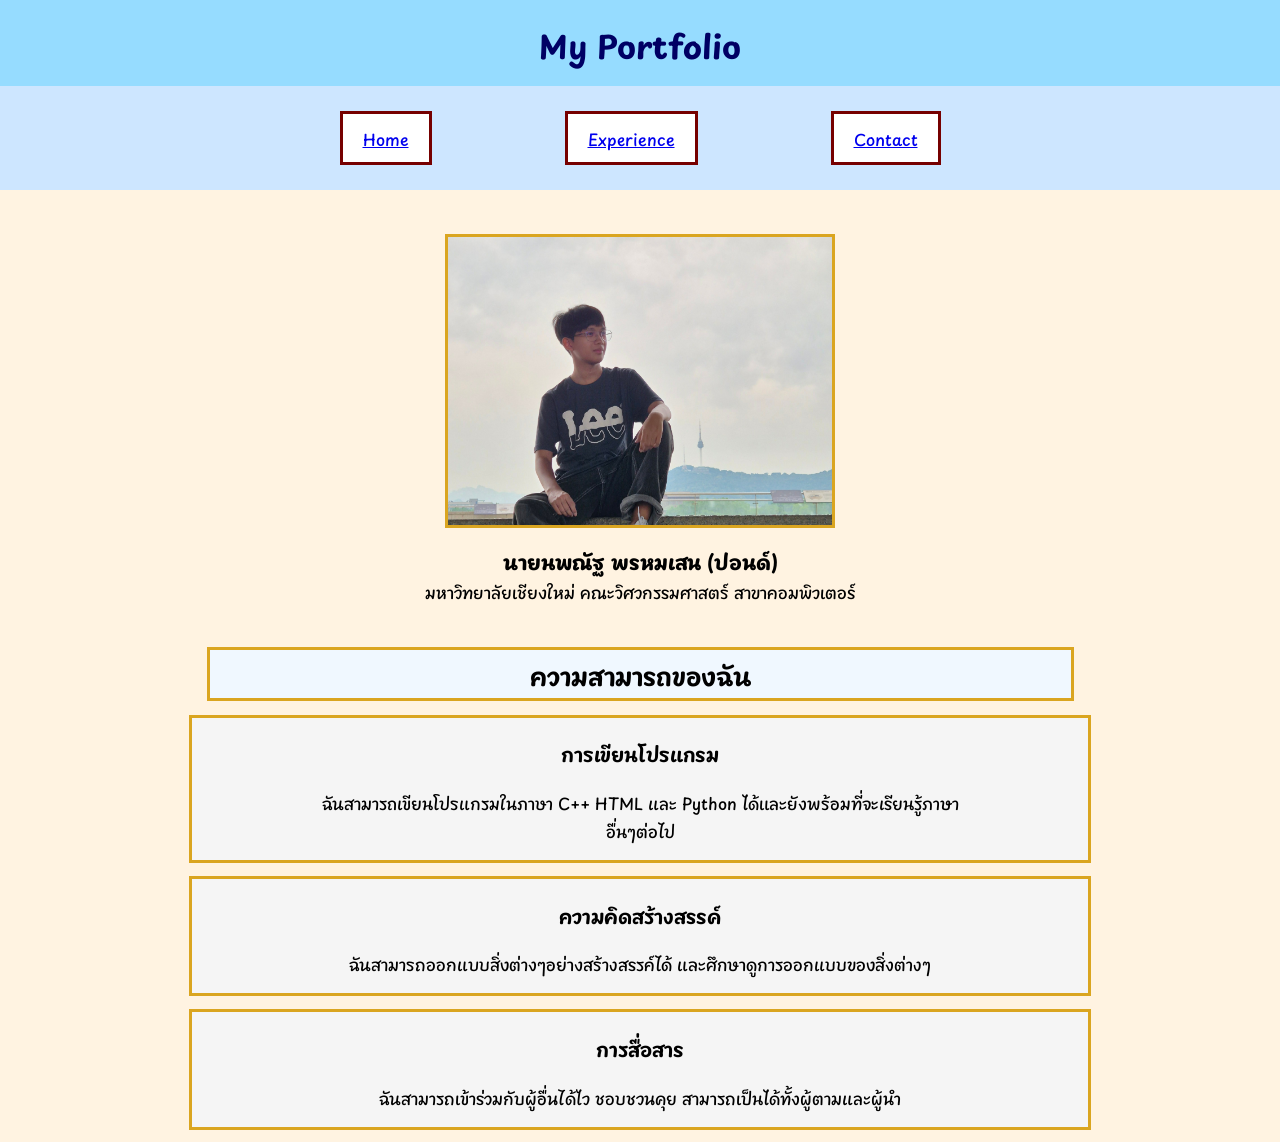
<file: index.html>
<!doctype html>
<html lang="en">
  <head>
    <meta charset="UTF-8" />
    <meta name="viewport" content="width=device-width, initial-scale=1.0" />
    <link rel="stylesheet" href="portfolioStyle.css" />
    <link rel="preconnect" href="https://fonts.googleapis.com" />
    <link rel="preconnect" href="https://fonts.gstatic.com" crossorigin />
    <link
      href="https://fonts.googleapis.com/css2?family=Itim&family=Noto+Sans+Thai:wght@100..900&family=Playpen+Sans+Thai:wght@100..800&display=swap"
      rel="stylesheet"
    />
    <title>My Portfolio</title>
  </head>
  <body>
    <h1 class="centerHeader" style="color: rgb(0, 0, 100)">My Portfolio</h1>
    <p class="menuBar">
      <br />
      <a href="index.html" class="menu" style="margin-right: 10%">Home</a>
      <a href="experience.html" class="menu" style="margin-right: 10%"
        >Experience</a
      >
      <a href="contact.html" class="menu">Contact</a>
      <br /><br />
    </p>

    <p>
      <br /><img
        src="myPortfolioImages/mySelf.jpg"
        width="30%"
        style="
          margin-left: auto;
          display: block;
          margin-right: auto;
          border: solid goldenrod;
        "
        alt=""
      />
    </p>

    <p style="text-align: center">
      <span class="boldFont" style="font-size: larger"
        >นายนพณัฐ พรหมเสน (ปอนด์)</span
      >
      <br />มหาวิทยาลัยเชียงใหม่ คณะวิศวกรรมศาสตร์ สาขาคอมพิวเตอร์<br /><br />
    </p>

    <h2>
      <span
        style="
          padding: 0.25% 25%;
          background-color: aliceblue;
          border: solid goldenrod;
        "
        >ความสามารถของฉัน</span
      >
    </h2>

    <div>
      <h3>การเขียนโปรแกรม</h3>
      <p>
        ฉันสามารถเขียนโปรแกรมในภาษา C++ HTML และ Python
        ได้และยังพร้อมที่จะเรียนรู้ภาษาอื่นๆต่อไป
      </p>
    </div>
    <div>
      <h3>ความคิดสร้างสรรค์</h3>
      <p>
        ฉันสามารถออกแบบสิ่งต่างๆอย่างสร้างสรรค์ได้
        และศึกษาดูการออกแบบของสิ่งต่างๆ
      </p>
    </div>
    <div>
      <h3>การสื่อสาร</h3>
      <p>
        ฉันสามารถเข้าร่วมกับผู้อื่นได้ไว ชอบชวนคุย
        สามารถเป็นได้ทั้งผู้ตามและผู้นำ
      </p>
    </div>
  </body>
</html>
</file>
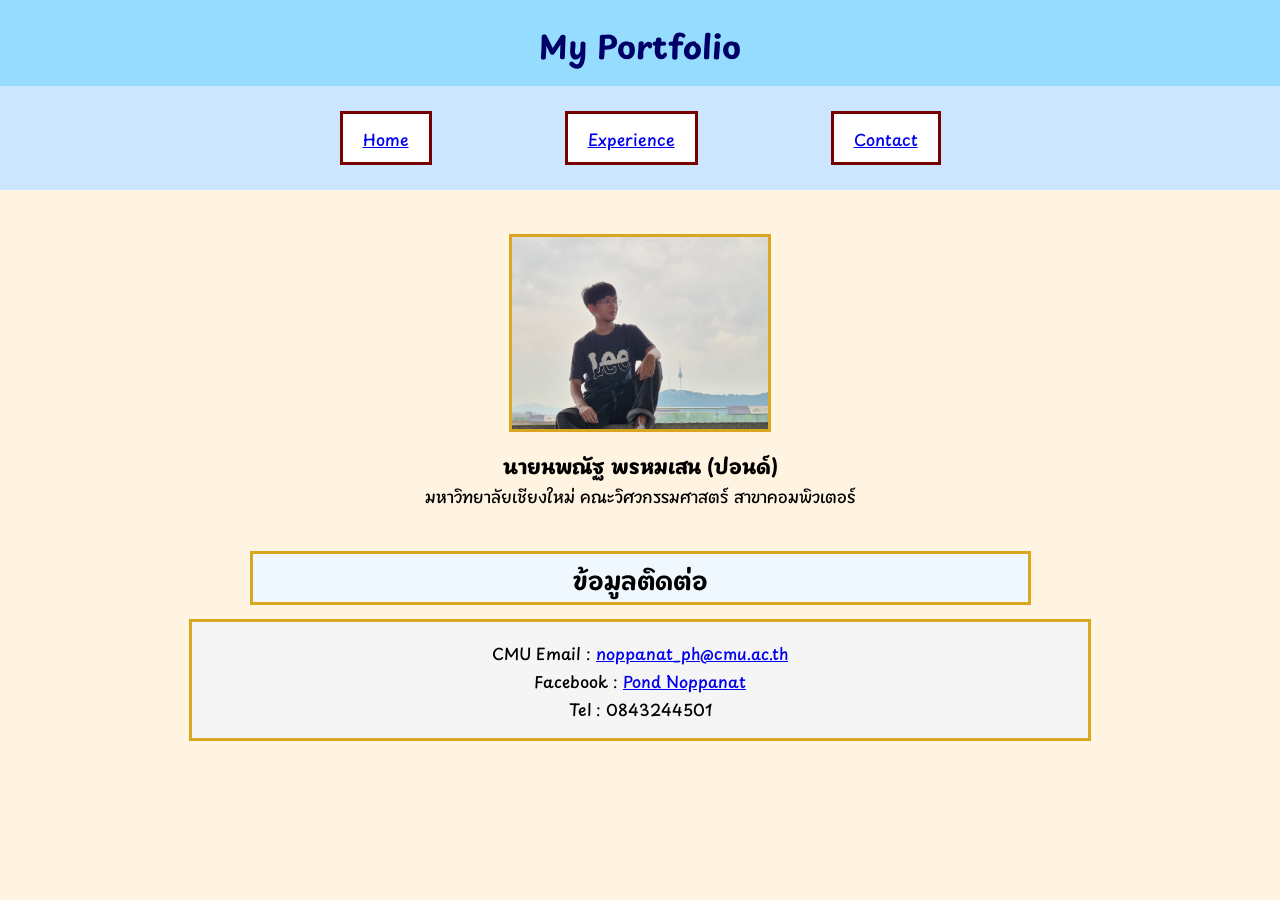
<file: contact.html>
<!doctype html>
<html lang="en">
  <head>
    <meta charset="UTF-8" />
    <meta name="viewport" content="width=device-width, initial-scale=1.0" />
    <link rel="stylesheet" href="portfolioStyle.css" />
    <link rel="preconnect" href="https://fonts.googleapis.com" />
    <link rel="preconnect" href="https://fonts.gstatic.com" crossorigin />
    <link
      href="https://fonts.googleapis.com/css2?family=Itim&family=Noto+Sans+Thai:wght@100..900&family=Playpen+Sans+Thai:wght@100..800&display=swap"
      rel="stylesheet"
    />
    <title>My Portfolio</title>
  </head>
  <body>
    <h1 class="centerHeader" style="color: rgb(0, 0, 102)">My Portfolio</h1>
    <p class="menuBar">
      <br />
      <a href="index.html" class="menu" style="margin-right: 10%">Home</a>
      <a href="experience.html" class="menu" style="margin-right: 10%"
        >Experience</a
      >
      <a href="contact.html" class="menu">Contact</a>
      <br /><br />
    </p>

    <p>
      <br /><img
        src="myPortfolioImages/mySelf.jpg"
        width="20%"
        style="
          margin-left: auto;
          display: block;
          margin-right: auto;
          border: solid goldenrod;
        "
        alt=""
      />
    </p>

    <p style="text-align: center">
      <span class="boldFont" style="font-size: larger"
        >นายนพณัฐ พรหมเสน (ปอนด์)</span
      >
      <br />มหาวิทยาลัยเชียงใหม่ คณะวิศวกรรมศาสตร์ สาขาคอมพิวเตอร์<br /><br />
    </p>

    <h2>
      <span
        style="
          padding: 0.25% 25%;
          background-color: aliceblue;
          border: solid goldenrod;
        "
        >ข้อมูลติดต่อ</span
      >
    </h2>

    <div>
      <p>
        CMU Email :
        <a href="mailto:noppanat_ph@cmu.ac.th">noppanat_ph@cmu.ac.th</a>
        <br />Facebook :
        <a href="https://www.facebook.com/share/1bvJDF813F/" target="_blank"
          >Pond Noppanat</a
        >
        <br />Tel : 0843244501
      </p>
    </div>
  </body>
</html>
</file>
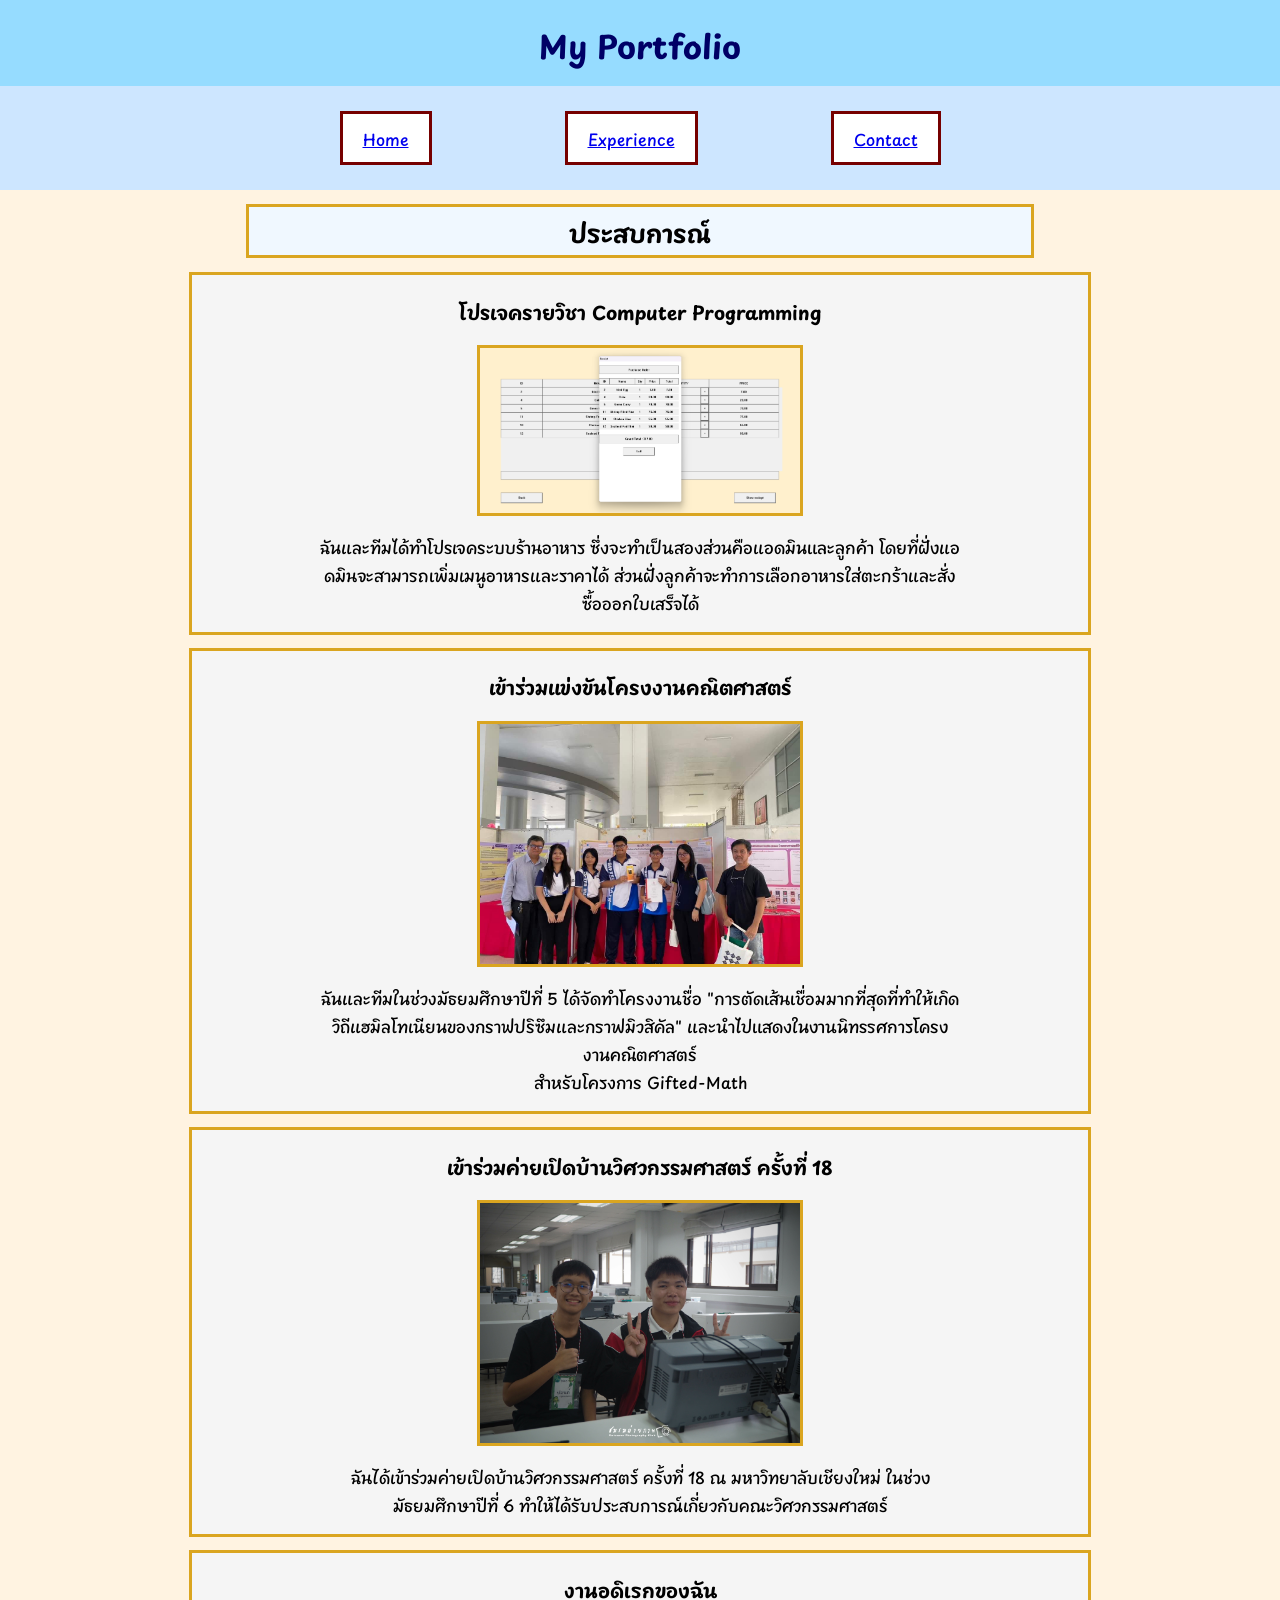
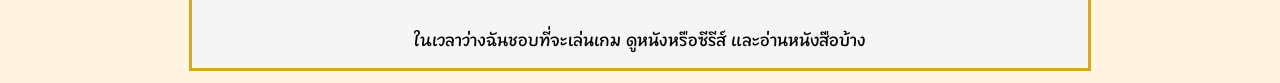
<file: experience.html>
<!doctype html>
<html lang="en">
  <head>
    <meta charset="UTF-8" />
    <meta name="viewport" content="width=device-width, initial-scale=1.0" />
    <link rel="stylesheet" href="portfolioStyle.css" />
    <link rel="preconnect" href="https://fonts.googleapis.com" />
    <link rel="preconnect" href="https://fonts.gstatic.com" crossorigin />
    <link
      href="https://fonts.googleapis.com/css2?family=Itim&family=Noto+Sans+Thai:wght@100..900&family=Playpen+Sans+Thai:wght@100..800&display=swap"
      rel="stylesheet"
    />
    <title>My Portfolio</title>
  </head>
  <body>
    <h1 class="centerHeader" style="color: rgb(0, 0, 102)">My Portfolio</h1>
    <p class="menuBar">
      <br />
      <a href="index.html" class="menu" style="margin-right: 10%">Home</a>
      <a href="experience.html" class="menu" style="margin-right: 10%"
        >Experience</a
      >
      <a href="contact.html" class="menu">Contact</a>
      <br /><br />
    </p>

    <!-- <p>
      <br /><img
        src="myPortfolioImages/mySelf.jpg"
        width="15%"
        style="
          margin-left: auto;
          display: block;
          margin-right: auto;
          border: solid goldenrod;
        "
        alt=""
      />
    </p>

    <p style="text-align: center">
      <span class="boldFont">นายนพณัฐ พรหมเสน (ปอนด์)</span>
      <br />มหาวิทยาลัยเชียงใหม่ คณะวิศวกรรมศาสตร์ สาขาคอมพิวเตอร์<br /><br />
    </p> -->

    <h2>
      <span
        style="
          padding: 0.25% 25%;
          background-color: aliceblue;
          border: solid goldenrod;
        "
        >ประสบการณ์</span
      >
    </h2>

    <div>
      <h3>โปรเจครายวิชา Computer Programming</h3>
      <img
        src="myPortfolioImages/exp1.png"
        width="50%"
        class="imageCenter"
        alt=""
      />
      <p>
        ฉันและทีมได้ทำโปรเจคระบบร้านอาหาร ซึ่งจะทำเป็นสองส่วนคือแอดมินและลูกค้า
        โดยที่ฝั่งแอดมินจะสามารถเพิ่มเมนูอาหารและราคาได้
        ส่วนฝั่งลูกค้าจะทำการเลือกอาหารใส่ตะกร้าและสั่งซื้อออกใบเสร็จได้
      </p>
    </div>

    <div>
      <h3>เข้าร่วมแข่งขันโครงงานคณิตศาสตร์</h3>
      <img
        src="myPortfolioImages/exp2.jpg"
        width="50%"
        class="imageCenter"
        alt=""
      />
      <p>
        ฉันและทีมในช่วงมัธยมศึกษาปีที่ 5 ได้จัดทำโครงงานชื่อ
        "การตัดเส้นเชื่อมมากที่สุดที่ทำให้เกิดวิถีแฮมิลโทเนียนของกราฟปริซึมและกราฟมิวสิคัล"
        และนำไปแสดงในงานนิทรรศการโครงงานคณิตศาสตร์ <br />สำหรับโครงการ
        Gifted-Math
      </p>
    </div>

    <div>
      <h3>เข้าร่วมค่ายเปิดบ้านวิศวกรรมศาสตร์ ครั้งที่ 18</h3>
      <img
        src="myPortfolioImages/exp3.jpg"
        width="50%"
        class="imageCenter"
        alt=""
      />
      <p>
        ฉันได้เข้าร่วมค่ายเปิดบ้านวิศวกรรมศาสตร์ ครั้งที่ 18 ณ
        มหาวิทยาลับเชียงใหม่ ในช่วงมัธยมศึกษาปีที่ 6
        ทำให้ได้รับประสบการณ์เกี่ยวกับคณะวิศวกรรมศาสตร์
      </p>
    </div>

    <div>
      <h3>งานอดิเรกของฉัน</h3>
      <p>ในเวลาว่างฉันชอบที่จะเล่นเกม ดูหนังหรือซีรีส์ และอ่านหนังสือบ้าง</p>
    </div>
  </body>
</html>
</file>
<file: portfolioStyle.css>
h1 {
  display: flex;
  justify-content: center;
  margin: 0;
  padding: 15px;
  background-color: rgb(150, 220, 255);
}

body {
  background-color: rgb(255, 243, 225);
  margin: 0;
  text-align: center;
  font-family: "Playpen Sans Thai", cursive;
  font-optical-sizing: auto;
  font-weight: 500;
  font-style: normal;
}

.boldFont {
  font-weight: 800;
}

.menu {
  border: solid rgb(118, 0, 0);
  padding: 10px 20px;
  background-color: white;
}

.menuBar {
  text-align: center;
  margin: 0;
  padding: 10px 0;
  background-color: rgb(205, 230, 255);
}

div {
  width: 50%;
  border: solid goldenrod;
  margin-left: auto;
  margin-right: auto;
  margin-bottom: 1%;
  padding: 0% 10%;
  background-color: whitesmoke;
}

.imageCenter {
  margin-left: auto;
  display: block;
  margin-right: auto;
  border: solid goldenrod;
}
</file>
